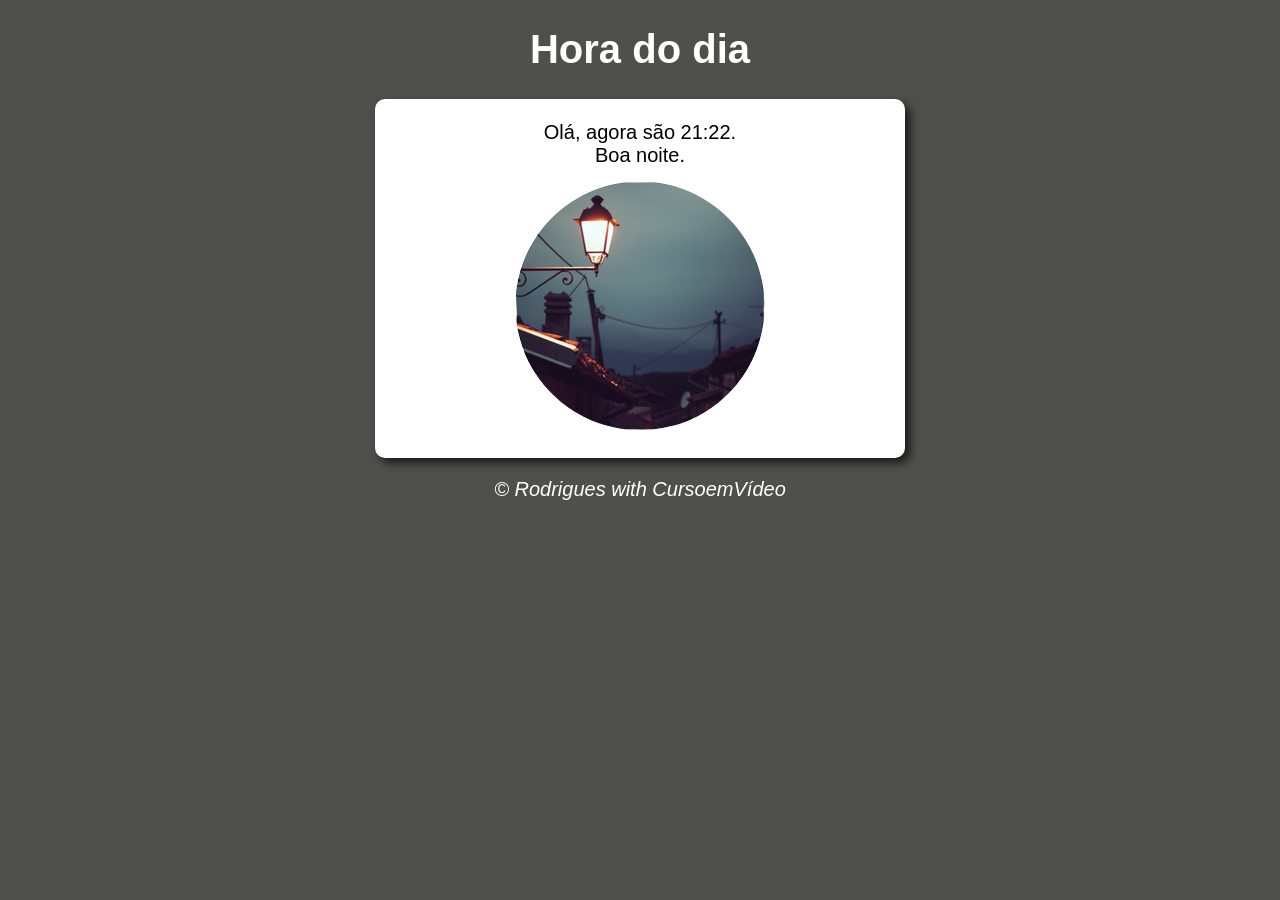
<file: saudacao_horario/index.html>
<!DOCTYPE html>
<html lang="pt-br">
<head>
    <meta charset="UTF-8">
    <meta http-equiv="X-UA-Compatible" content="IE=edge">
    <meta name="viewport" content="width=device-width, initial-scale=1.0">
    <title>Saudação horas</title>
    <link rel="stylesheet" href="style.css">
</head>
<body onload="carregar()">
    <header>
        <h1>Hora do dia</h1>
    </header>
    
    <section>
        <div id="msg">
            Testando
        </div>
        <div id="foto">
            <img id="imagem" src="manha.png" alt="Foto do dia">
        </div>
    </section>

    <footer>
       <p>&copy; Rodrigues with CursoemVídeo</p> 
    </footer>
    
    <script src="script.js"></script>
</body>
</html>
</file>
<file: saudacao_horario/style.css>
body {
    background: rgb(139, 139, 247);
    font: normal 15pt Arial;
}

header {
    color: white;
    text-align: center;
}

section {
    background: white;
    border-radius: 10px;
    padding: 15px;
    width: 500px;
    margin: auto;
    box-shadow: 5px 5px 10px rgba(0, 0, 0, 0.678);
}

div {
    text-align: center;
    padding: 7px;
}

footer {
    color: white;
    text-align: center;
    font-style: italic;
}
</file>
